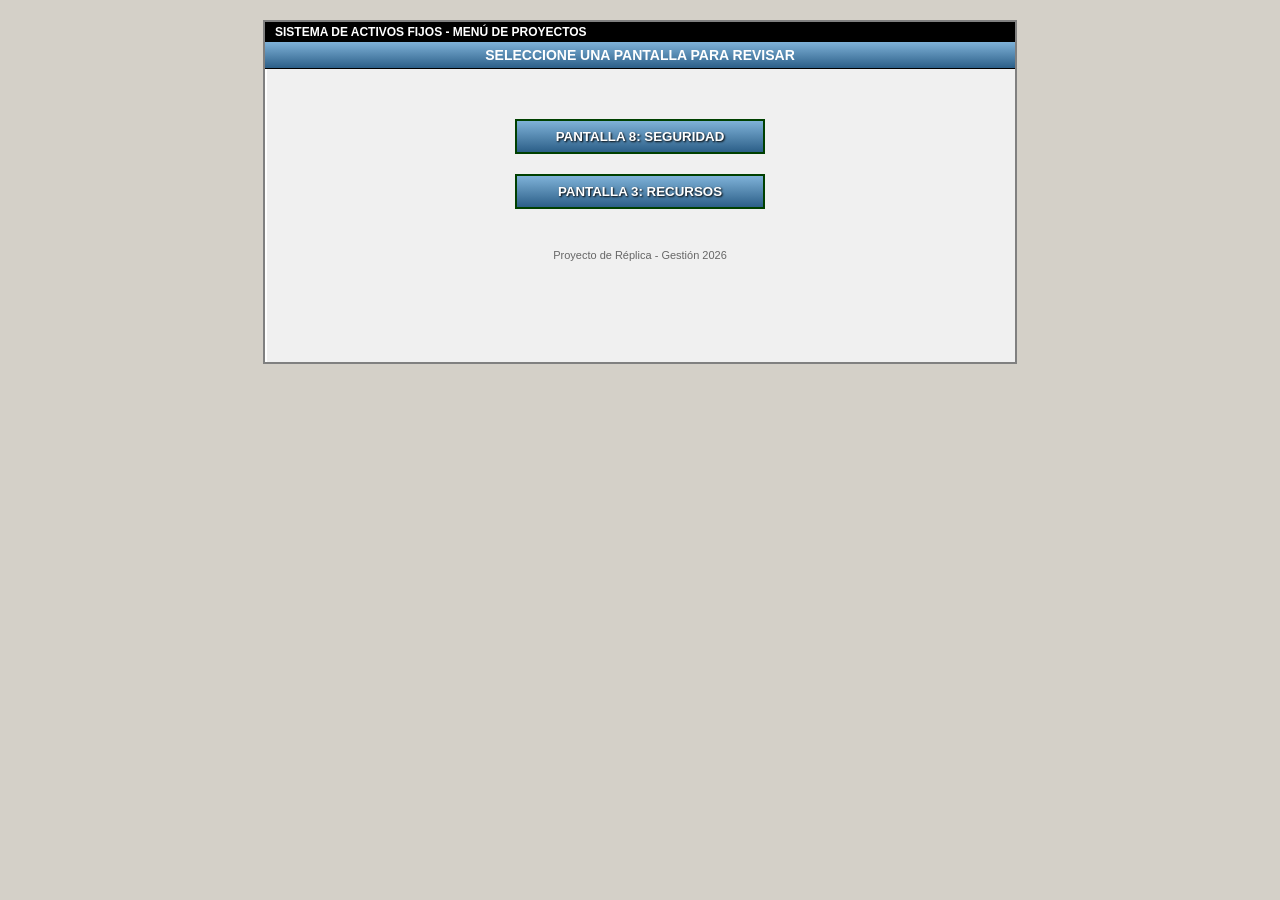
<file: Examen primer parcial/index.html>
<!DOCTYPE html>
<html lang="es">
<head>
    <meta charset="UTF-8">
    <title>Menú Principal - Sistema de Activos Fijos</title>
    <link rel="stylesheet" href="css/estilos_proyectos.css">
</head>
<body>
    <div class="ventana-sistema">
        <header class="barra-titulo">SISTEMA DE ACTIVOS FIJOS - MENÚ DE PROYECTOS</header>
        <div class="sub-header">SELECCIONE UNA PANTALLA PARA REVISAR</div>

        <div style="padding: 50px; text-align: center; display: flex; flex-direction: column; gap: 20px; align-items: center;">
            
            <a href="seguridad.html" style="text-decoration: none;">
                <button class="btn-win-azul-resaltado" style="width: 250px; text-align: center;">
                    PANTALLA 8: SEGURIDAD
                </button>
            </a>

            <a href="recursos.html" style="text-decoration: none;">
                <button class="btn-win-azul-resaltado" style="width: 250px; text-align: center;">
                    PANTALLA 3: RECURSOS
                </button>
            </a>

            <p style="font-size: 11px; color: #666; margin-top: 20px;">
                Proyecto de Réplica - Gestión 2026
            </p>
        </div>
    </div>
</body>
</html>
</file>
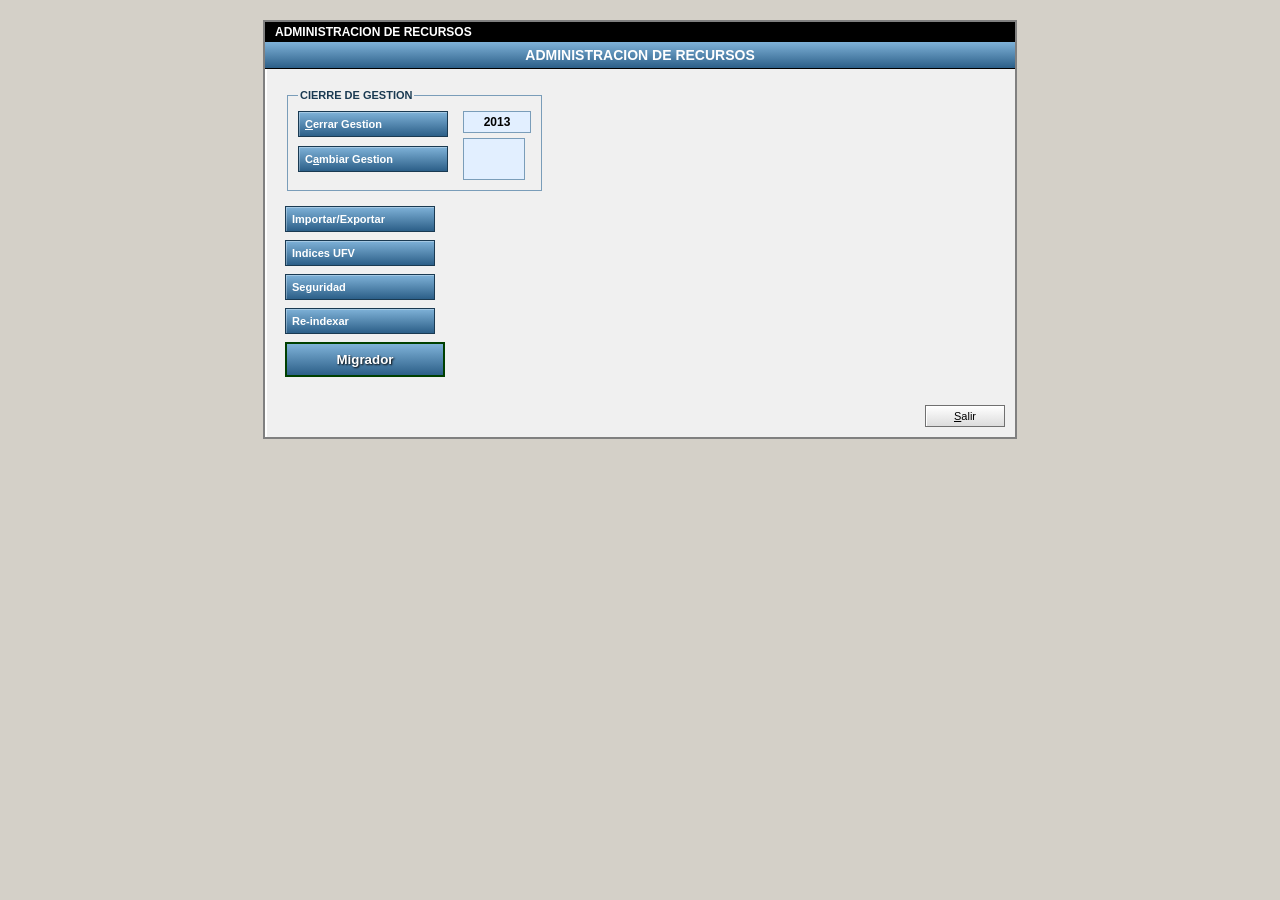
<file: Examen primer parcial/recursos.html>
<!DOCTYPE html>
<html lang="es">
<head>
    <meta charset="UTF-8">
    <title>Administración de Recursos</title>
    <link rel="stylesheet" href="css/estilos_proyectos.css">
</head>
<body>
    <div class="ventana-sistema">
        <header class="barra-titulo">ADMINISTRACION DE RECURSOS</header>
        <div class="sub-header">ADMINISTRACION DE RECURSOS</div>

        <div class="cuerpo-recursos">
            <div class="panel-izquierdo">
                
                <fieldset class="grupo-cierre-contenedor">
                    <legend>CIERRE DE GESTION</legend>
                    
                    <div class="cierre-columna-izq">
                        <button class="btn-win-azul"><u>C</u>errar Gestion</button>
                        <button class="btn-win-azul">C<u>a</u>mbiar Gestion</button>
                    </div>

                    <div class="cierre-columna-der">
                        <input type="text" value="2013" class="input-gestion">
                        <div class="cuadro-azul-claro"></div>
                    </div>
                </fieldset>
                <div class="botones-verticales">
                    <button class="btn-win-azul">Importar/Exportar</button>
                    <button class="btn-win-azul">Indices UFV</button>
                    <button class="btn-win-azul">Seguridad</button>
                    <button class="btn-win-azul">Re-indexar</button>
                    
                    <div class="contenedor-migrador">
                        <button class="btn-win-azul-resaltado">Migrador</button>
                        
                        <div class="popup-foxpro">
                            <div class="popup-header">Microsoft Visual FoxPro <span class="cerrar">X</span></div>
                            <div class="popup-contenido">
                                <span class="icono-pregunta">?</span>
                                <p>Es usted el unico usuario del sistema</p>
                                <div class="popup-botones">
                                    <button class="btn-win-gris">Sí</button>
                                    <button class="btn-win-gris">No</button>
                                </div>
                            </div>
                        </div>
                    </div>
                </div>
            </div>
            
            <div class="panel-derecho">
                </div>

        </div>
        
        <button class="btn-win-gris salir-der"><u>S</u>alir</button>
    </div>
</body>
</html>
</file>
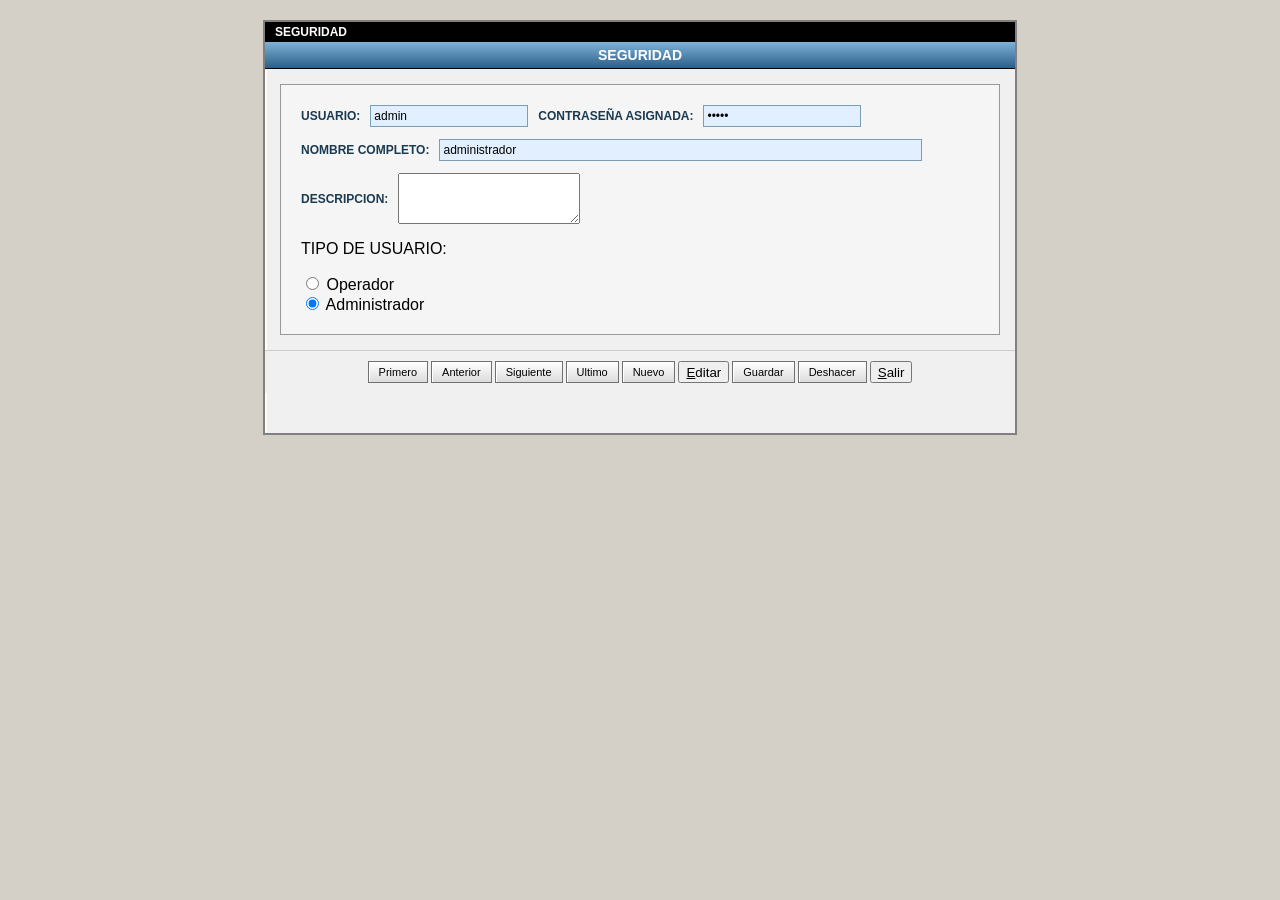
<file: Examen primer parcial/seguridad.html>
<!DOCTYPE html>
<html lang="es">
<head>
    <meta charset="UTF-8">
    <title>Seguridad - Sistema de Activos Fijos</title>
    <link rel="stylesheet" href="css/estilos_proyectos.css">
</head>
<body>
    <div class="ventana-sistema">
        <header class="barra-titulo">SEGURIDAD</header>
        <div class="sub-header">SEGURIDAD</div>
        
        <form class="contenido-form">
            <div class="grupo-input">
                <label>USUARIO:</label>
                <input type="text" value="admin">
                <label>CONTRASEÑA ASIGNADA:</label>
                <input type="password" value="*****">
            </div>

            <div class="grupo-input">
                <label>NOMBRE COMPLETO:</label>
                <input type="text" class="largo" value="administrador">
            </div>

            <div class="grupo-input">
                <label>DESCRIPCION:</label>
                <textarea rows="3"></textarea>
            </div>

            <div class="tipo-seccion">
                <p>TIPO DE USUARIO:</p>
                <label><input type="radio" name="tipo"> Operador</label><br>
                <label><input type="radio" name="tipo" checked> Administrador</label>
            </div>
        </form>

        <footer class="barra-botones">
            <button class="btn-win">Primero</button>
            <button class="btn-win">Anterior</button>
            <button class="btn-win">Siguiente</button>
            <button class="btn-win">Ultimo</button>
            <button class="btn-win">Nuevo</button>
            <button class="btn-win-resaltado"><u>E</u>ditar</button>
            <button class="btn-win">Guardar</button>
            <button class="btn-win">Deshacer</button>
            <button class="btn-win-salir"><u>S</u>alir</button>
        </footer>
    </div>
</body>
</html>
</file>
<file: Examen primer parcial/css/estilos_proyectos.css>
body { 
    background-color: #d4d0c8; 
    font-family: sans-serif; 
    padding: 20px; 
    margin: 0;
}

.ventana-sistema {
    width: 750px; 
    margin: auto; 
    background-color: #f0f0f0;
    border: 2px solid #808080; 
    box-shadow: 2px 2px 0 #fff inset;
    position: relative;
    padding-bottom: 40px;
}

.barra-titulo {
    background: black; 
    color: white; 
    padding: 3px 10px; 
    font-size: 12px; 
    font-weight: bold;
}

.sub-header {
    background: linear-gradient(to bottom, #7fb2d8, #2c5f88);
    color: white; 
    text-align: center; 
    padding: 5px; 
    font-weight: bold;
    font-size: 14px;
    border-bottom: 1px solid #000;
}

.btn-win-azul {
    background: linear-gradient(to bottom, #7fb2d8, #2c5f88);
    color: white;
    border: 1px solid #1a3a52;
    cursor: pointer;
    box-shadow: 1px 1px 0 rgba(255,255,255,0.3) inset;
    font-size: 11px;
    padding: 6px;
    font-weight: bold;
    width: 150px;
    text-align: left;
    margin-bottom: 4px;
    display: block;
}

.btn-win-azul-resaltado {
    background: linear-gradient(to bottom, #7fb2d8, #2c5f88);
    color: white;
    border: 2px solid #004000;
    font-weight: bold;
    cursor: pointer;
    padding: 8px;
    width: 160px;
    text-shadow: 1px 1px 2px black;
}

.btn-win-gris, .btn-win {
    background: linear-gradient(to bottom, #ffffff, #dcdcdc);
    border: 1px solid #707070;
    color: black;
    padding: 4px 10px;
    font-size: 11px;
    cursor: pointer;
    box-shadow: 1px 1px 0 #fff inset;
}

.contenido-form { 
    padding: 20px; 
    border: 1px solid #999; 
    margin: 15px;
    background-color: #f5f5f5;
}

.grupo-input { 
    margin-bottom: 12px; 
    display: flex; 
    align-items: center; 
    gap: 10px;
    font-size: 12px;
    font-weight: bold;
    color: #1a3a52;
}

input[type="text"], input[type="password"] { 
    border: 1px solid #7a9db9; 
    background: #e2efff; 
    padding: 3px;
    font-size: 12px;
}

.largo { width: 70%; }

.barra-botones {
    background-color: #f0f0f0;
    padding: 10px;
    display: flex;
    justify-content: center;
    gap: 3px;
    border-top: 1px solid #ccc;
}

.cuerpo-recursos { 
    display: flex; 
    padding: 20px;
    gap: 30px; 
}

.panel-izquierdo { width: fit-content; }

fieldset.grupo-cierre-contenedor {
    border: 1px solid #7a9db9;
    padding: 10px;
    margin-bottom: 15px;
    display: flex;
    gap: 15px;
    width: fit-content;
}

legend {
    font-size: 11px;
    font-weight: bold;
    color: #1a3a52;
}

.cierre-columna-izq, .cierre-columna-der {
    display: flex;
    flex-direction: column;
    gap: 5px;
}

.input-gestion { 
    width: 60px; 
    text-align: center; 
    font-weight: bold; 
    border: 1px solid #7a9db9;
    background: #e2efff;
}

.cuadro-azul-claro {
    width: 60px;
    height: 40px;
    background-color: #e2efff;
    border: 1px solid #7a9db9;
}

.botones-verticales {
    display: flex;
    flex-direction: column;
    gap: 4px;
}

.panel-derecho { flex-grow: 1; }

.contenedor-migrador {
    position: relative;
    display: inline-block;
    width: fit-content;
}

.popup-foxpro {
    display: none;
    position: absolute;
    top: -120px;
    left: 180px;
    width: 280px;
    background: #f0f0f0;
    border: 2px solid #000;
    box-shadow: 4px 4px 10px rgba(0,0,0,0.3);
    z-index: 999;
}

.contenedor-migrador:active .popup-foxpro {
    display: block;
}

.popup-header { 
    background: black; 
    color: white; 
    padding: 2px 8px; 
    font-size: 11px; 
    display: flex;
    justify-content: space-between;
}

.popup-contenido { 
    padding: 20px; 
    text-align: center;
    font-size: 13px;
}

.popup-botones { 
    margin-top: 15px; 
    display: flex; 
    justify-content: center; 
    gap: 10px; 
}

.salir-der { 
    position: absolute;
    bottom: 10px;
    right: 10px;
    width: 80px;
}
</file>
